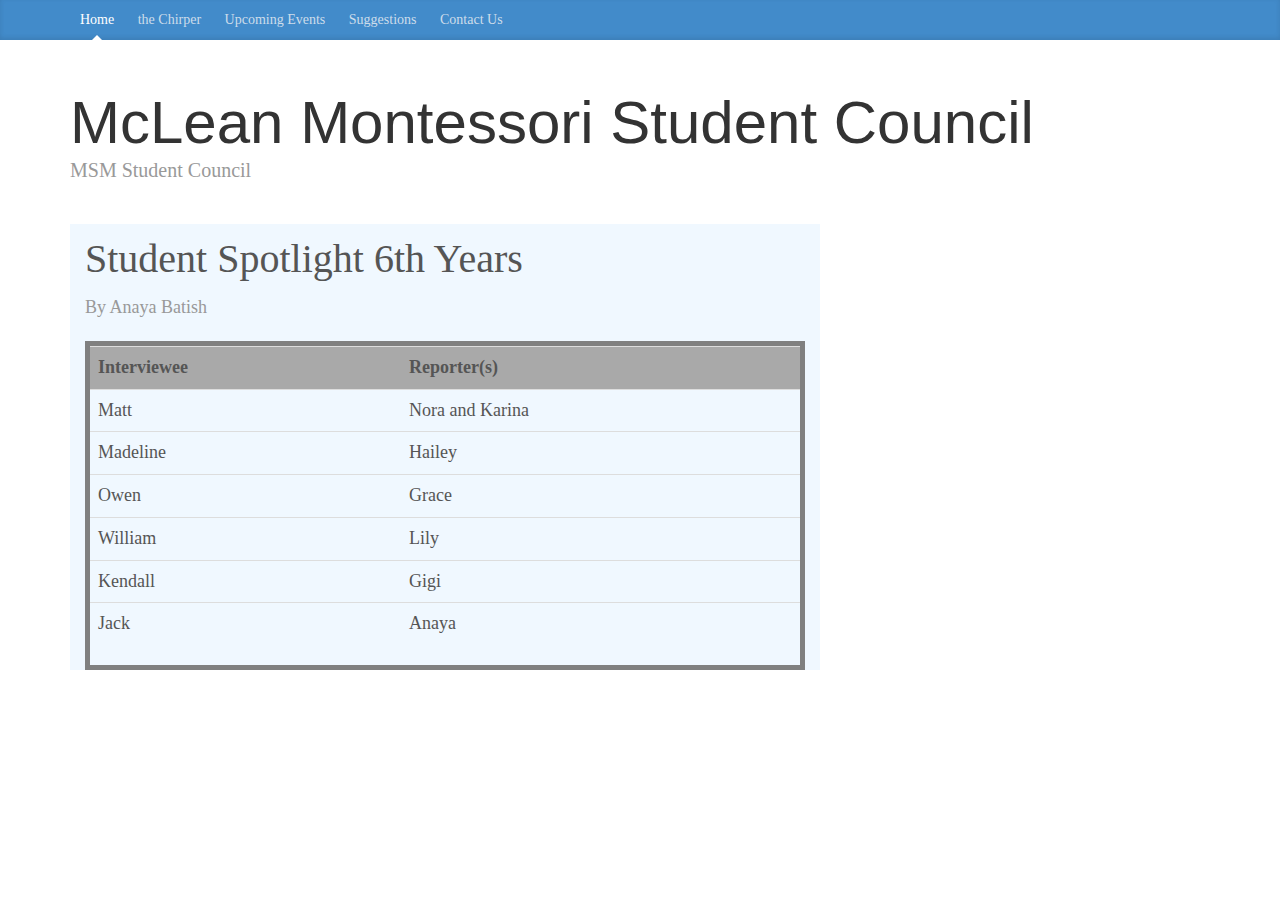
<file: index.html>
<!DOCTYPE html>

<html>
    <head>
        <title>Home-MMSC</title> 
        <meta http-equiv="Content-Type" content="text/html; charset=UTF-8">
    
    <meta http-equiv="X-UA-Compatible" content="IE=edge">
    <meta name="viewport" content="width=device-width, initial-scale=1">
    <!-- The above 3 meta tags *must* come first in the head; any other head content must come *after* these tags -->
    <meta name="description" content="">
    <meta name="author" content="">
    <link rel="icon" href="https://getbootstrap.com/docs/3.3/favicon.ico">

    <!-- Bootstrap core CSS -->
    <link href="./MMSC Website template_files/bootstrap.min.css" rel="stylesheet">

    <!-- IE10 viewport hack for Surface/desktop Windows 8 bug -->
    <link href="./MMSC Website template_files/ie10-viewport-bug-workaround.css" rel="stylesheet">

    <!-- Custom styles for this template -->
    <link href="./MMSC Website template_files/blog.css" rel="stylesheet">

    <!-- Just for debugging purposes. Don't actually copy these 2 lines! -->
    <!--[if lt IE 9]><script src="../../assets/js/ie8-responsive-file-warning.js"></script><![endif]-->
    <script src="./MMSC Website template_files/ie-emulation-modes-warning.js"></script>

    <!-- HTML5 shim and Respond.js for IE8 support of HTML5 elements and media queries -->
    <!--[if lt IE 9]>
      <script src="https://oss.maxcdn.com/html5shiv/3.7.3/html5shiv.min.js"></script>
      <script src="https://oss.maxcdn.com/respond/1.4.2/respond.min.js"></script>
    <![endif]-->
        
        
    </head>
    
<body>
    <div class="blog-masthead">
      <div class="container">
        <nav class="blog-nav">
          <a class="blog-nav-item active" href="index.html">Home</a>
          <a class="blog-nav-item" href="">the Chirper</a>
          <a class="blog-nav-item" href="upcoming%20events.html">Upcoming Events</a>
          <a class="blog-nav-item" href="suggestions.html">Suggestions</a>
          <a class="blog-nav-item" href="contact%20us.html">Contact Us</a>
        </nav>
        </div>
    </div>
    
   <div class="container"><!--use this! -->

      <div class="blog-header">
        <h1 class="blog-title">McLean Montessori Student Council</h1>
        <p class="lead blog-description">MSM Student Council</p>
      </div>
    <div  class="row">
    <div class="col-sm-8 blog-main"><!--use this! -->
                <div class="blog-post"><!--use this! -->
                <div class="blog-post-title"><!--use this! -->
                    Student Spotlight 6th Years 
                </div>
        
        <p class="blog-post-meta">
            By Anaya Batish
        </p>
            <div>
                    <div style="border: 5px solid grey;">
                <table width="100 px" class="table">
                <tr class="headee">
                    <th>Interviewee</th>
                    <th>Reporter(s)</th>
                </tr>
                <tr>
                    <td>Matt</td>
                    <td>Nora and Karina</td>
                </tr>
                <tr>
                    <td>Madeline</td>
                    <td>Hailey</td>
                </tr>
                <tr>
                    <td>Owen</td>
                    <td>Grace</td>
                </tr>
                <tr>
                    <td>William</td>
                    <td>Lily</td>
                </tr>
                <tr>
                    <td>Kendall</td>
                    <td>Gigi</td>
                </tr>
                <tr>
                    <td>Jack</td>
                    <td>Anaya</td>
                </tr>
                    </table>
                    
                    </div>
            </div>
                    </div>
        </div>
        
    <div class="col-sm-3 col-sm-offset-1 blog-sidebar">
    <iframe src="https://www.facebook.com/plugins/page.php?href=https%3A%2F%2Fwww.facebook.com%2FMontessoriSchoolofMcLean%2F&tabs=timeline&width=340&height=500&small_header=false&adapt_container_width=true&hide_cover=false&show_facepile=true&appId" width="340" height="500" style="border:none;overflow:hidden" scrolling="no" frameborder="0" allowTransparency="true" allow="encrypted-media">
    </iframe>

        </div>
    </div>
    </div>
    
      
           
    </body>
</html>
</file>
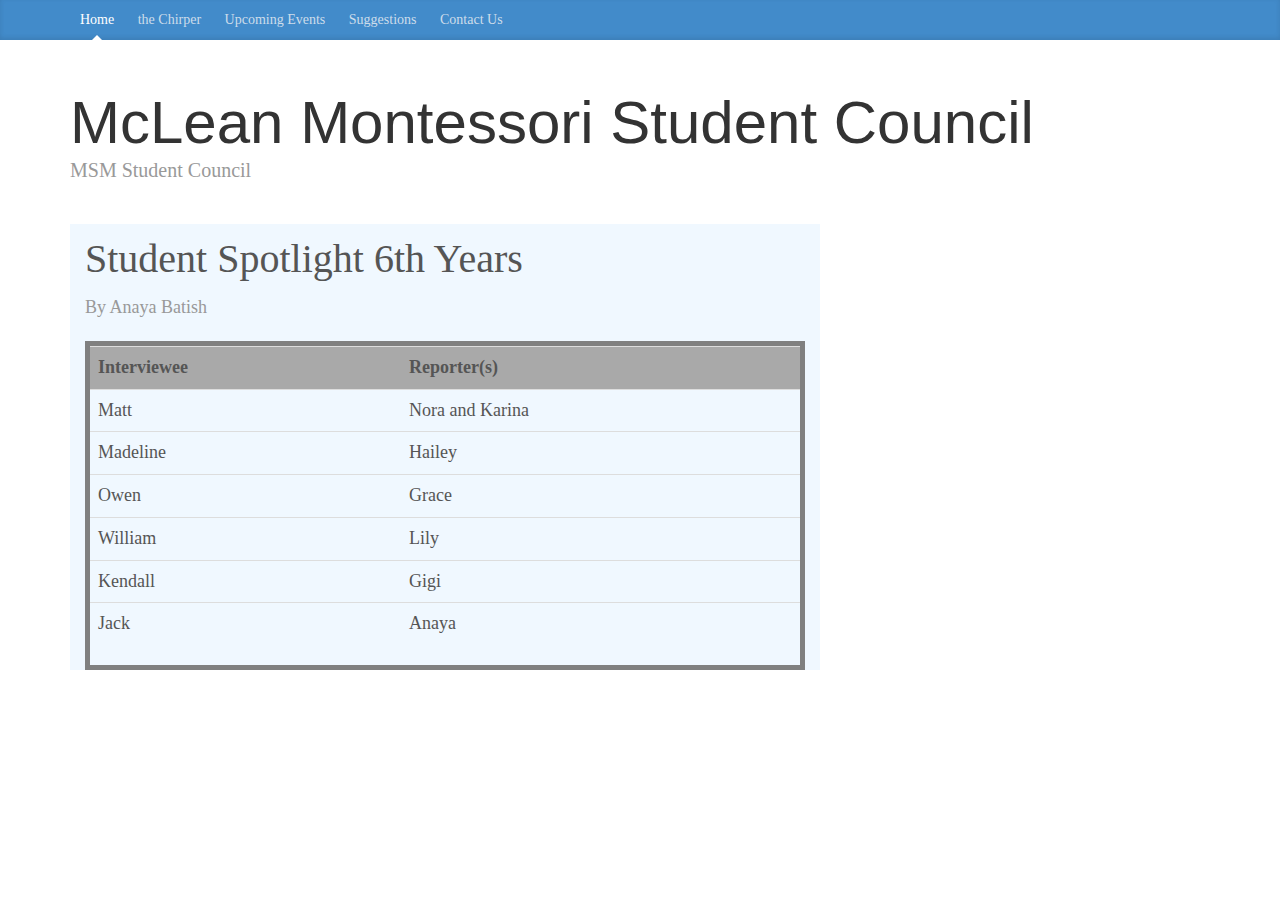
<file: home.html>
<!DOCTYPE html>

<html>
    <head>
        <title>Home-MMSC</title> 
        <meta http-equiv="Content-Type" content="text/html; charset=UTF-8">
    
    <meta http-equiv="X-UA-Compatible" content="IE=edge">
    <meta name="viewport" content="width=device-width, initial-scale=1">
    <!-- The above 3 meta tags *must* come first in the head; any other head content must come *after* these tags -->
    <meta name="description" content="">
    <meta name="author" content="">
    <link rel="icon" href="https://getbootstrap.com/docs/3.3/favicon.ico">

    <!-- Bootstrap core CSS -->
    <link href="./MMSC Website template_files/bootstrap.min.css" rel="stylesheet">

    <!-- IE10 viewport hack for Surface/desktop Windows 8 bug -->
    <link href="./MMSC Website template_files/ie10-viewport-bug-workaround.css" rel="stylesheet">

    <!-- Custom styles for this template -->
    <link href="./MMSC Website template_files/blog.css" rel="stylesheet">

    <!-- Just for debugging purposes. Don't actually copy these 2 lines! -->
    <!--[if lt IE 9]><script src="../../assets/js/ie8-responsive-file-warning.js"></script><![endif]-->
    <script src="./MMSC Website template_files/ie-emulation-modes-warning.js"></script>

    <!-- HTML5 shim and Respond.js for IE8 support of HTML5 elements and media queries -->
    <!--[if lt IE 9]>
      <script src="https://oss.maxcdn.com/html5shiv/3.7.3/html5shiv.min.js"></script>
      <script src="https://oss.maxcdn.com/respond/1.4.2/respond.min.js"></script>
    <![endif]-->
        
        
    </head>
    
<body>
    <div class="blog-masthead">
      <div class="container">
        <nav class="blog-nav">
          <a class="blog-nav-item active" href="home.html">Home</a>
          <a class="blog-nav-item" href="">the Chirper</a>
          <a class="blog-nav-item" href="upcoming%20events.html">Upcoming Events</a>
          <a class="blog-nav-item" href="suggestions.html">Suggestions</a>
          <a class="blog-nav-item" href="contact%20us.html">Contact Us</a>
        </nav>
        </div>
    </div>
    
   <div class="container"><!--use this! -->

      <div class="blog-header">
        <h1 class="blog-title">McLean Montessori Student Council</h1>
        <p class="lead blog-description">MSM Student Council</p>
      </div>
    <div  class="row">
    <div class="col-sm-8 blog-main"><!--use this! -->
                <div class="blog-post"><!--use this! -->
                <div class="blog-post-title"><!--use this! -->
                    Student Spotlight 6th Years 
                </div>
        
        <p class="blog-post-meta">
            By Anaya Batish
        </p>
            <div>
                    <div style="border: 5px solid grey;">
                <table width="100 px" class="table">
                <tr class="headee">
                    <th>Interviewee</th>
                    <th>Reporter(s)</th>
                </tr>
                <tr>
                    <td>Matt</td>
                    <td>Nora and Karina</td>
                </tr>
                <tr>
                    <td>Madeline</td>
                    <td>Hailey</td>
                </tr>
                <tr>
                    <td>Owen</td>
                    <td>Grace</td>
                </tr>
                <tr>
                    <td>William</td>
                    <td>Lily</td>
                </tr>
                <tr>
                    <td>Kendall</td>
                    <td>Gigi</td>
                </tr>
                <tr>
                    <td>Jack</td>
                    <td>Anaya</td>
                </tr>
                    </table>
                    
                    </div>
            </div>
                    </div>
        </div>
        
    <div class="col-sm-3 col-sm-offset-1 blog-sidebar">
    <iframe src="https://www.facebook.com/plugins/page.php?href=https%3A%2F%2Fwww.facebook.com%2FMontessoriSchoolofMcLean%2F&tabs=timeline&width=340&height=500&small_header=false&adapt_container_width=true&hide_cover=false&show_facepile=true&appId" width="340" height="500" style="border:none;overflow:hidden" scrolling="no" frameborder="0" allowTransparency="true" allow="encrypted-media">
    </iframe>

        </div>
    </div>
    </div>
    
      
           
    </body>
</html>
</file>
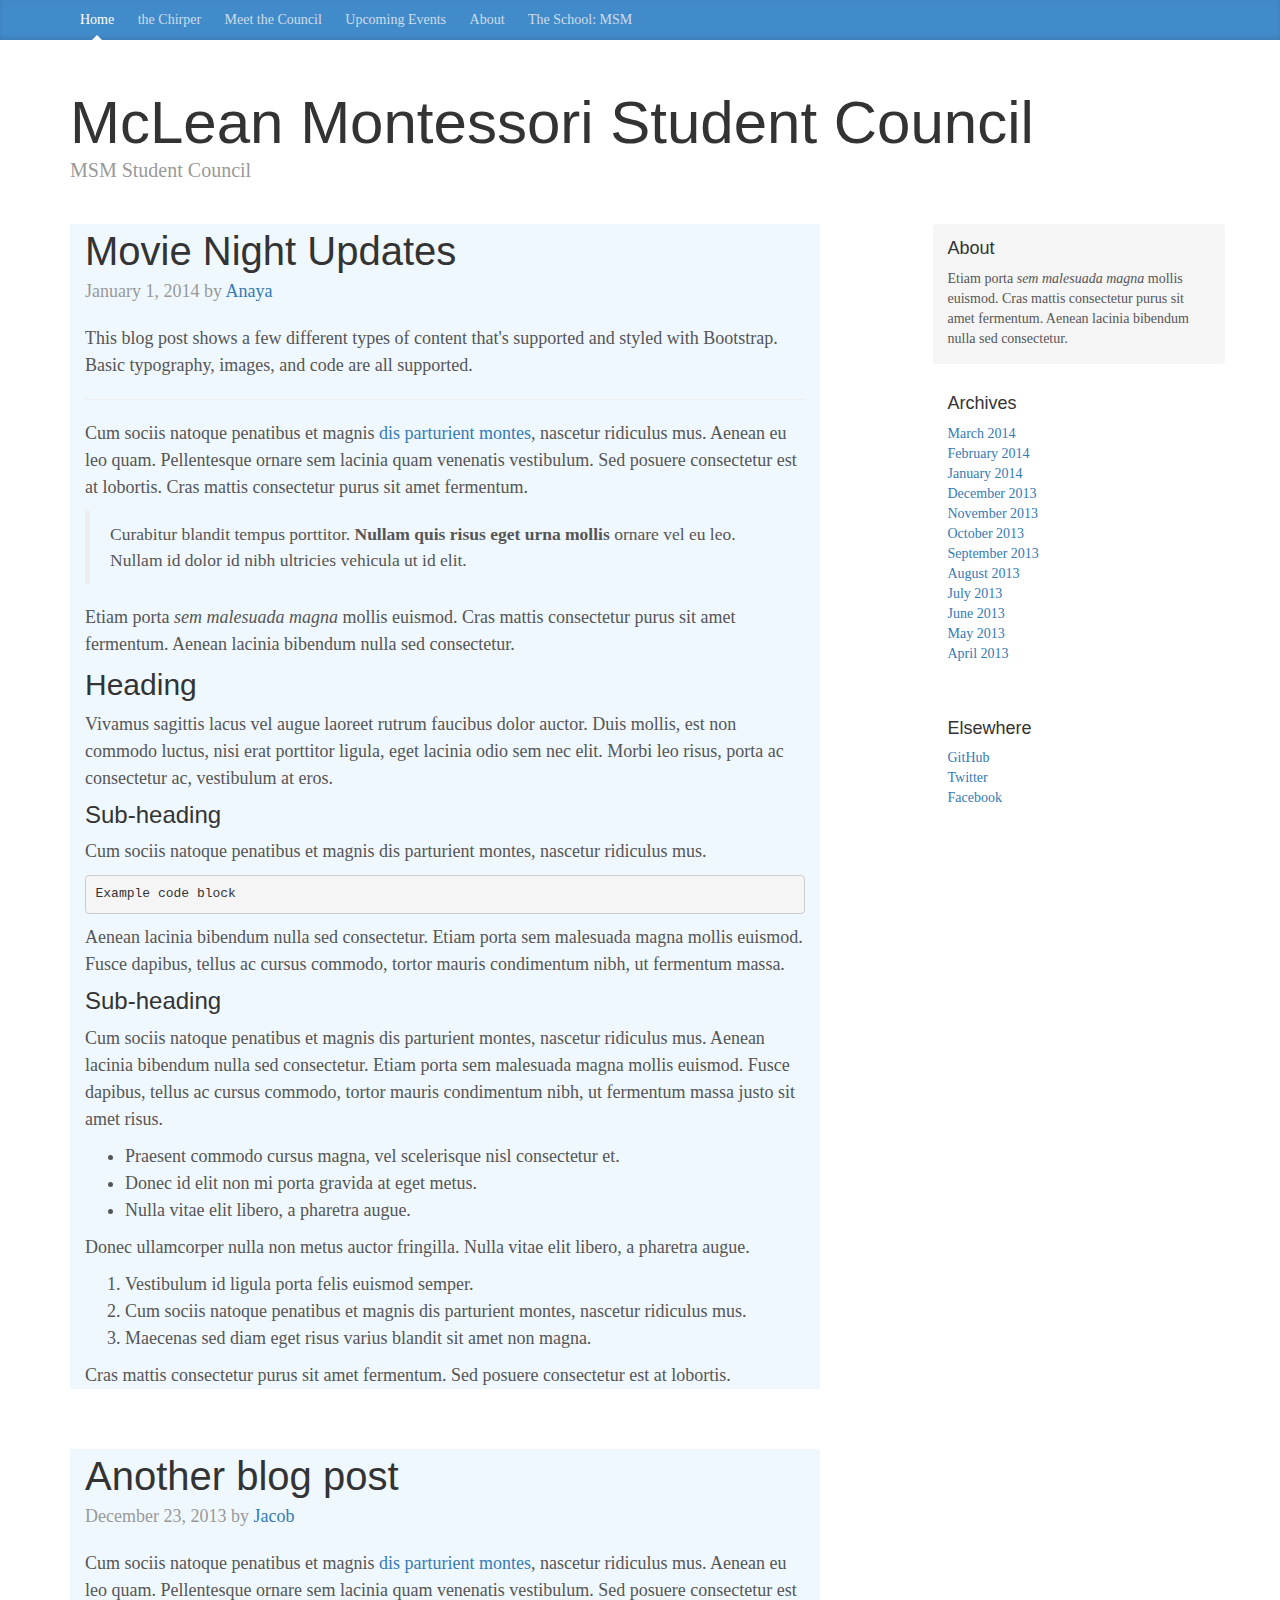
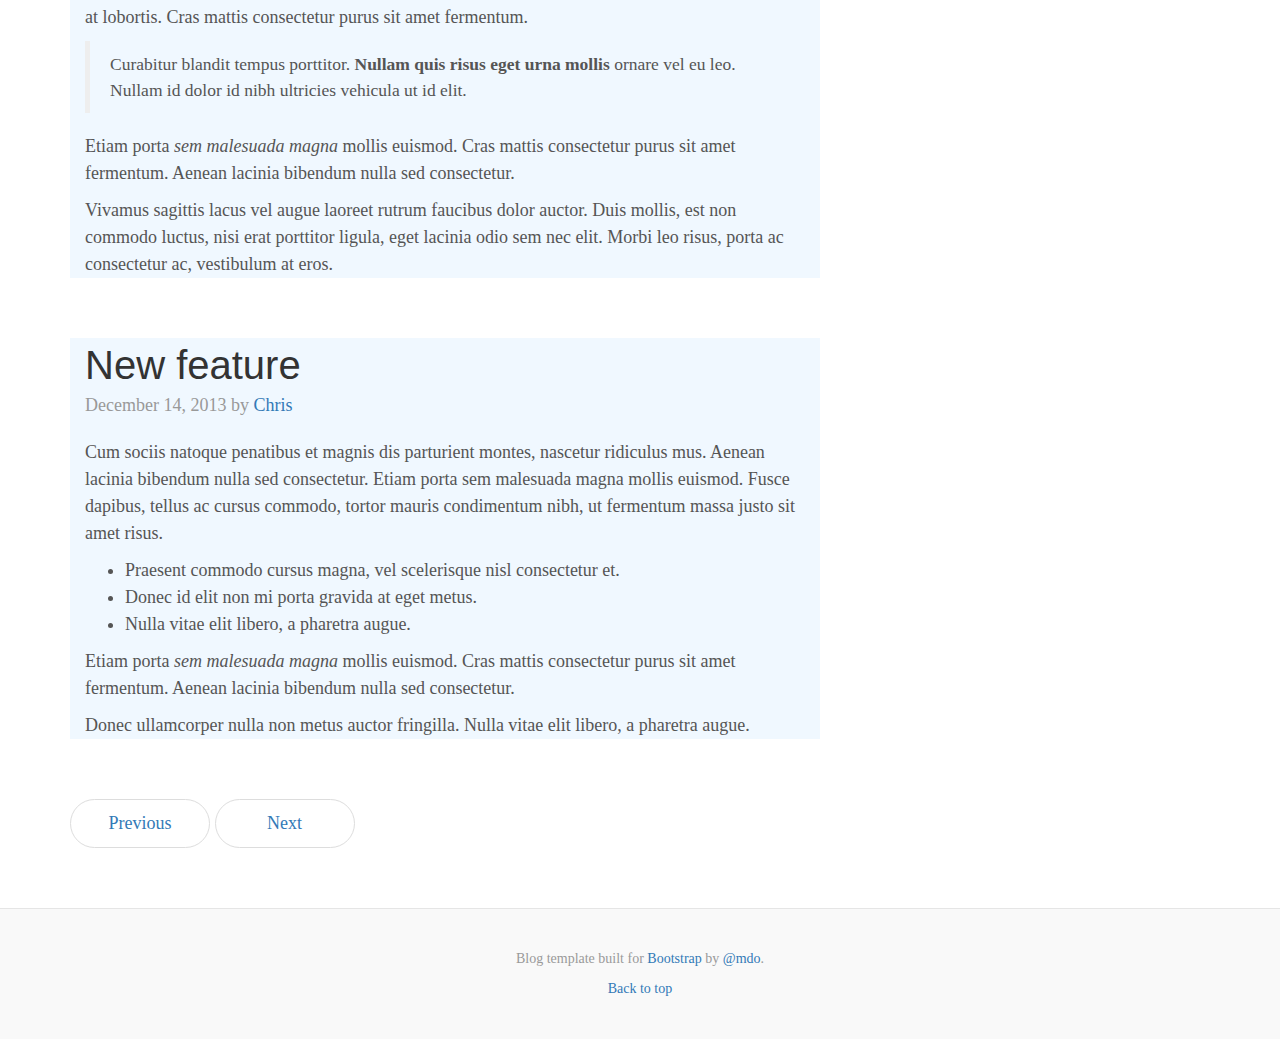
<file: MMSC Website template.htm>
<!DOCTYPE html>
<!-- saved from url=(0048)https://getbootstrap.com/docs/3.3/examples/blog/ -->
<html lang="en"><head><meta http-equiv="Content-Type" content="text/html; charset=UTF-8">
    
    <meta http-equiv="X-UA-Compatible" content="IE=edge">
    <meta name="viewport" content="width=device-width, initial-scale=1">
    <!-- The above 3 meta tags *must* come first in the head; any other head content must come *after* these tags -->
    <meta name="description" content="">
    <meta name="author" content="">
    <link rel="icon" href="https://getbootstrap.com/docs/3.3/favicon.ico">

    <title>MMSC Website</title>

    <!-- Bootstrap core CSS -->
    <link href="./MMSC Website template_files/bootstrap.min.css" rel="stylesheet">

    <!-- IE10 viewport hack for Surface/desktop Windows 8 bug -->
    <link href="./MMSC Website template_files/ie10-viewport-bug-workaround.css" rel="stylesheet">

    <!-- Custom styles for this template -->
    <link href="./MMSC Website template_files/blog.css" rel="stylesheet">

    <!-- Just for debugging purposes. Don't actually copy these 2 lines! -->
    <!--[if lt IE 9]><script src="../../assets/js/ie8-responsive-file-warning.js"></script><![endif]-->
    <script src="./MMSC Website template_files/ie-emulation-modes-warning.js"></script>

    <!-- HTML5 shim and Respond.js for IE8 support of HTML5 elements and media queries -->
    <!--[if lt IE 9]>
      <script src="https://oss.maxcdn.com/html5shiv/3.7.3/html5shiv.min.js"></script>
      <script src="https://oss.maxcdn.com/respond/1.4.2/respond.min.js"></script>
    <![endif]-->
  </head>

  <body>
    <div class="blog-masthead">
      <div class="container">
        <nav class="blog-nav">
          <a class="blog-nav-item active" href="https://getbootstrap.com/docs/3.3/examples/blog/#">Home</a>
          <a class="blog-nav-item" href="https://getbootstrap.com/docs/3.3/examples/blog/#">the Chirper</a>
          <a class="blog-nav-item" href="https://getbootstrap.com/docs/3.3/examples/blog/#">Meet the Council</a>
          <a class="blog-nav-item" href="https://getbootstrap.com/docs/3.3/examples/blog/#">Upcoming Events</a>
          <a class="blog-nav-item" href="https://getbootstrap.com/docs/3.3/examples/blog/#">About</a>
          <a class="blog-nav-item" href="http://www.mcleanmontessori.org/">The School: MSM</a>
        </nav>
      </div>
    </div>

    <div class="container">

      <div class="blog-header">
        <h1 class="blog-title">McLean Montessori Student Council</h1>
        <p class="lead blog-description">MSM Student Council</p>
      </div>

      <div class="row">

        <div class="col-sm-8 blog-main">

          <div class="blog-post">
            <h2 class="blog-post-title">Movie Night Updates</h2>
            <p class="blog-post-meta">January 1, 2014 by <a href="https://getbootstrap.com/docs/3.3/examples/blog/#">Anaya</a></p>

            <p>This blog post shows a few different types of content that's supported and styled with Bootstrap. Basic typography, images, and code are all supported.</p>
            <hr>
            <p>Cum sociis natoque penatibus et magnis <a href="https://getbootstrap.com/docs/3.3/examples/blog/#">dis parturient montes</a>, nascetur ridiculus mus. Aenean eu leo quam. Pellentesque ornare sem lacinia quam venenatis vestibulum. Sed posuere consectetur est at lobortis. Cras mattis consectetur purus sit amet fermentum.</p>
            <blockquote>
              <p>Curabitur blandit tempus porttitor. <strong>Nullam quis risus eget urna mollis</strong> ornare vel eu leo. Nullam id dolor id nibh ultricies vehicula ut id elit.</p>
            </blockquote>
            <p>Etiam porta <em>sem malesuada magna</em> mollis euismod. Cras mattis consectetur purus sit amet fermentum. Aenean lacinia bibendum nulla sed consectetur.</p>
            <h2>Heading</h2>
            <p>Vivamus sagittis lacus vel augue laoreet rutrum faucibus dolor auctor. Duis mollis, est non commodo luctus, nisi erat porttitor ligula, eget lacinia odio sem nec elit. Morbi leo risus, porta ac consectetur ac, vestibulum at eros.</p>
            <h3>Sub-heading</h3>
            <p>Cum sociis natoque penatibus et magnis dis parturient montes, nascetur ridiculus mus.</p>
            <pre><code>Example code block</code></pre>
            <p>Aenean lacinia bibendum nulla sed consectetur. Etiam porta sem malesuada magna mollis euismod. Fusce dapibus, tellus ac cursus commodo, tortor mauris condimentum nibh, ut fermentum massa.</p>
            <h3>Sub-heading</h3>
            <p>Cum sociis natoque penatibus et magnis dis parturient montes, nascetur ridiculus mus. Aenean lacinia bibendum nulla sed consectetur. Etiam porta sem malesuada magna mollis euismod. Fusce dapibus, tellus ac cursus commodo, tortor mauris condimentum nibh, ut fermentum massa justo sit amet risus.</p>
            <ul>
              <li>Praesent commodo cursus magna, vel scelerisque nisl consectetur et.</li>
              <li>Donec id elit non mi porta gravida at eget metus.</li>
              <li>Nulla vitae elit libero, a pharetra augue.</li>
            </ul>
            <p>Donec ullamcorper nulla non metus auctor fringilla. Nulla vitae elit libero, a pharetra augue.</p>
            <ol>
              <li>Vestibulum id ligula porta felis euismod semper.</li>
              <li>Cum sociis natoque penatibus et magnis dis parturient montes, nascetur ridiculus mus.</li>
              <li>Maecenas sed diam eget risus varius blandit sit amet non magna.</li>
            </ol>
            <p>Cras mattis consectetur purus sit amet fermentum. Sed posuere consectetur est at lobortis.</p>
          </div><!-- /.blog-post -->

          <div class="blog-post">
            <h2 class="blog-post-title">Another blog post</h2>
            <p class="blog-post-meta">December 23, 2013 by <a href="https://getbootstrap.com/docs/3.3/examples/blog/#">Jacob</a></p>

            <p>Cum sociis natoque penatibus et magnis <a href="https://getbootstrap.com/docs/3.3/examples/blog/#">dis parturient montes</a>, nascetur ridiculus mus. Aenean eu leo quam. Pellentesque ornare sem lacinia quam venenatis vestibulum. Sed posuere consectetur est at lobortis. Cras mattis consectetur purus sit amet fermentum.</p>
            <blockquote>
              <p>Curabitur blandit tempus porttitor. <strong>Nullam quis risus eget urna mollis</strong> ornare vel eu leo. Nullam id dolor id nibh ultricies vehicula ut id elit.</p>
            </blockquote>
            <p>Etiam porta <em>sem malesuada magna</em> mollis euismod. Cras mattis consectetur purus sit amet fermentum. Aenean lacinia bibendum nulla sed consectetur.</p>
            <p>Vivamus sagittis lacus vel augue laoreet rutrum faucibus dolor auctor. Duis mollis, est non commodo luctus, nisi erat porttitor ligula, eget lacinia odio sem nec elit. Morbi leo risus, porta ac consectetur ac, vestibulum at eros.</p>
          </div><!-- /.blog-post -->

          <div class="blog-post">
            <h2 class="blog-post-title">New feature</h2>
            <p class="blog-post-meta">December 14, 2013 by <a href="https://getbootstrap.com/docs/3.3/examples/blog/#">Chris</a></p>

            <p>Cum sociis natoque penatibus et magnis dis parturient montes, nascetur ridiculus mus. Aenean lacinia bibendum nulla sed consectetur. Etiam porta sem malesuada magna mollis euismod. Fusce dapibus, tellus ac cursus commodo, tortor mauris condimentum nibh, ut fermentum massa justo sit amet risus.</p>
            <ul>
              <li>Praesent commodo cursus magna, vel scelerisque nisl consectetur et.</li>
              <li>Donec id elit non mi porta gravida at eget metus.</li>
              <li>Nulla vitae elit libero, a pharetra augue.</li>
            </ul>
            <p>Etiam porta <em>sem malesuada magna</em> mollis euismod. Cras mattis consectetur purus sit amet fermentum. Aenean lacinia bibendum nulla sed consectetur.</p>
            <p>Donec ullamcorper nulla non metus auctor fringilla. Nulla vitae elit libero, a pharetra augue.</p>
          </div><!-- /.blog-post -->

          <nav>
            <ul class="pager">
              <li><a href="https://getbootstrap.com/docs/3.3/examples/blog/#">Previous</a></li>
              <li><a href="https://getbootstrap.com/docs/3.3/examples/blog/#">Next</a></li>
            </ul>
          </nav>

        </div><!-- /.blog-main -->

        <div class="col-sm-3 col-sm-offset-1 blog-sidebar">
          <div class="sidebar-module sidebar-module-inset">
            <h4>About</h4>
            <p>Etiam porta <em>sem malesuada magna</em> mollis euismod. Cras mattis consectetur purus sit amet fermentum. Aenean lacinia bibendum nulla sed consectetur.</p>
          </div>
          <div class="sidebar-module">
            <h4>Archives</h4>
            <ol class="list-unstyled">
              <li><a href="https://getbootstrap.com/docs/3.3/examples/blog/#">March 2014</a></li>
              <li><a href="https://getbootstrap.com/docs/3.3/examples/blog/#">February 2014</a></li>
              <li><a href="https://getbootstrap.com/docs/3.3/examples/blog/#">January 2014</a></li>
              <li><a href="https://getbootstrap.com/docs/3.3/examples/blog/#">December 2013</a></li>
              <li><a href="https://getbootstrap.com/docs/3.3/examples/blog/#">November 2013</a></li>
              <li><a href="https://getbootstrap.com/docs/3.3/examples/blog/#">October 2013</a></li>
              <li><a href="https://getbootstrap.com/docs/3.3/examples/blog/#">September 2013</a></li>
              <li><a href="https://getbootstrap.com/docs/3.3/examples/blog/#">August 2013</a></li>
              <li><a href="https://getbootstrap.com/docs/3.3/examples/blog/#">July 2013</a></li>
              <li><a href="https://getbootstrap.com/docs/3.3/examples/blog/#">June 2013</a></li>
              <li><a href="https://getbootstrap.com/docs/3.3/examples/blog/#">May 2013</a></li>
              <li><a href="https://getbootstrap.com/docs/3.3/examples/blog/#">April 2013</a></li>
            </ol>
          </div>
          <div class="sidebar-module">
            <h4>Elsewhere</h4>
            <ol class="list-unstyled">
              <li><a href="https://getbootstrap.com/docs/3.3/examples/blog/#">GitHub</a></li>
              <li><a href="https://getbootstrap.com/docs/3.3/examples/blog/#">Twitter</a></li>
              <li><a href="https://getbootstrap.com/docs/3.3/examples/blog/#">Facebook</a></li>
            </ol>
          </div>
        </div><!-- /.blog-sidebar -->

      </div><!-- /.row -->

    </div><!-- /.container -->

    <footer class="blog-footer">
      <p>Blog template built for <a href="http://getbootstrap.com/">Bootstrap</a> by <a href="https://twitter.com/mdo">@mdo</a>.</p>
      <p>
        <a href="https://getbootstrap.com/docs/3.3/examples/blog/#">Back to top</a>
      </p>
    </footer>


    <!-- Bootstrap core JavaScript
    ================================================== -->
    <!-- Placed at the end of the document so the pages load faster -->
    <script src="./MMSC Website template_files/jquery.min.js"></script>
    <script>window.jQuery || document.write('<script src="../../assets/js/vendor/jquery.min.js"><\/script>')</script>
    <script src="./MMSC Website template_files/bootstrap.min.js"></script>
    <!-- IE10 viewport hack for Surface/desktop Windows 8 bug -->
    <script src="./MMSC Website template_files/ie10-viewport-bug-workaround.js"></script>
  

</body></html>
</file>
<file: MMSC Website template_files/blog.css>
/*
 * Globals
 */

body {
  font-family: Georgia, "Times New Roman", Times, serif;
  color: #555;
}

h1, .h1,
h2, .h2,
h3, .h3,
h4, .h4,
h5, .h5,
h6, .h6 {
  margin-top: 0;
  font-family: "Helvetica Neue", Helvetica, Arial, sans-serif;
  font-weight: normal;
  color: #333;
}
.calendar{
    max-width: 100%;
    max-height: 100%;
}
}


/*
 * Override Bootstrap's default container.
 */

@media (min-width: 1200px) {
  .container {
    width: 970px;
  }
}


/*
 * Masthead for nav
 */

.table{
    border-width: 100;
    border-color: black;
    outline-width: medium;
    outline-color: black;
    width: 100%;
    border-collapse: collapse;

    
}

.headee{
    background-color: darkgrey;
    text-emphasis: bold;

}

.blog-masthead {
  background-color: #428bca;
  -webkit-box-shadow: inset 0 -2px 5px rgba(0,0,0,.1);
          box-shadow: inset 0 -2px 5px rgba(0,0,0,.1);
}

/* Nav links */
.blog-nav-item {
  position: relative;
  display: inline-block;
  padding: 10px;
  font-weight: 500;
  color: #cdddeb;
}
.blog-nav-item:hover,
.blog-nav-item:focus {
  color: #fff;
  text-decoration: none;
}

/* Active state gets a caret at the bottom */
.blog-nav .active {
  color: #fff;
}
.blog-nav .active:after {
  position: absolute;
  bottom: 0;
  left: 50%;
  width: 0;
  height: 0;
  margin-left: -5px;
  vertical-align: middle;
  content: " ";
  border-right: 5px solid transparent;
  border-bottom: 5px solid;
  border-left: 5px solid transparent;
}


/*
 * Blog name and description
 */

.blog-header {
  padding-top: 20px;
  padding-bottom: 20px;
}
.blog-title {
  margin-top: 30px;
  margin-bottom: 0;
  font-size: 60px;
  font-weight: normal;
}
.blog-description {
  font-size: 20px;
  color: #999;
}


/*
 * Main column and sidebar layout
 */

.blog-main {
  font-size: 18px;
  line-height: 1.5;
}

/* Sidebar modules for boxing content */
.sidebar-module {
  padding: 15px;
  margin: 0 -15px 15px;
}
.sidebar-module-inset {
  padding: 15px;
  background-color: #f5f5f5;
  border-radius: 4px;
}
.sidebar-module-inset p:last-child,
.sidebar-module-inset ul:last-child,
.sidebar-module-inset ol:last-child {
  margin-bottom: 0;
}


/* Pagination */
.pager {
  margin-bottom: 60px;
  text-align: left;
}
.pager > li > a {
  width: 140px;
  padding: 10px 20px;
  text-align: center;
  border-radius: 30px;
}


/*
 * Blog posts
 */

.blog-post {
  margin-bottom: 60px;
  background-color: aliceblue;
    padding: 5px 15px 0px 15px;
    
}
.blog-post-title {
  margin-bottom: 5px;
  font-size: 40px;
  background-color: aliceblue;
}
.blog-post-meta {
  margin-bottom: 20px;
  color: #999;
}


/*
 * Footer
 */

.blog-footer {
  padding: 40px 0;
  color: #999;
  text-align: center;
  background-color: #f9f9f9;
  border-top: 1px solid #e5e5e5;
}
.blog-footer p:last-child {
  margin-bottom: 0;
}
</file>
<file: MMSC Website template_files/ie10-viewport-bug-workaround.css>
/*!
 * IE10 viewport hack for Surface/desktop Windows 8 bug
 * Copyright 2014-2015 Twitter, Inc.
 * Licensed under MIT (https://github.com/twbs/bootstrap/blob/master/LICENSE)
 */

/*
 * See the Getting Started docs for more information:
 * http://getbootstrap.com/getting-started/#support-ie10-width
 */
@-ms-viewport     { width: device-width; }
@-o-viewport      { width: device-width; }
@viewport         { width: device-width; }
</file>
